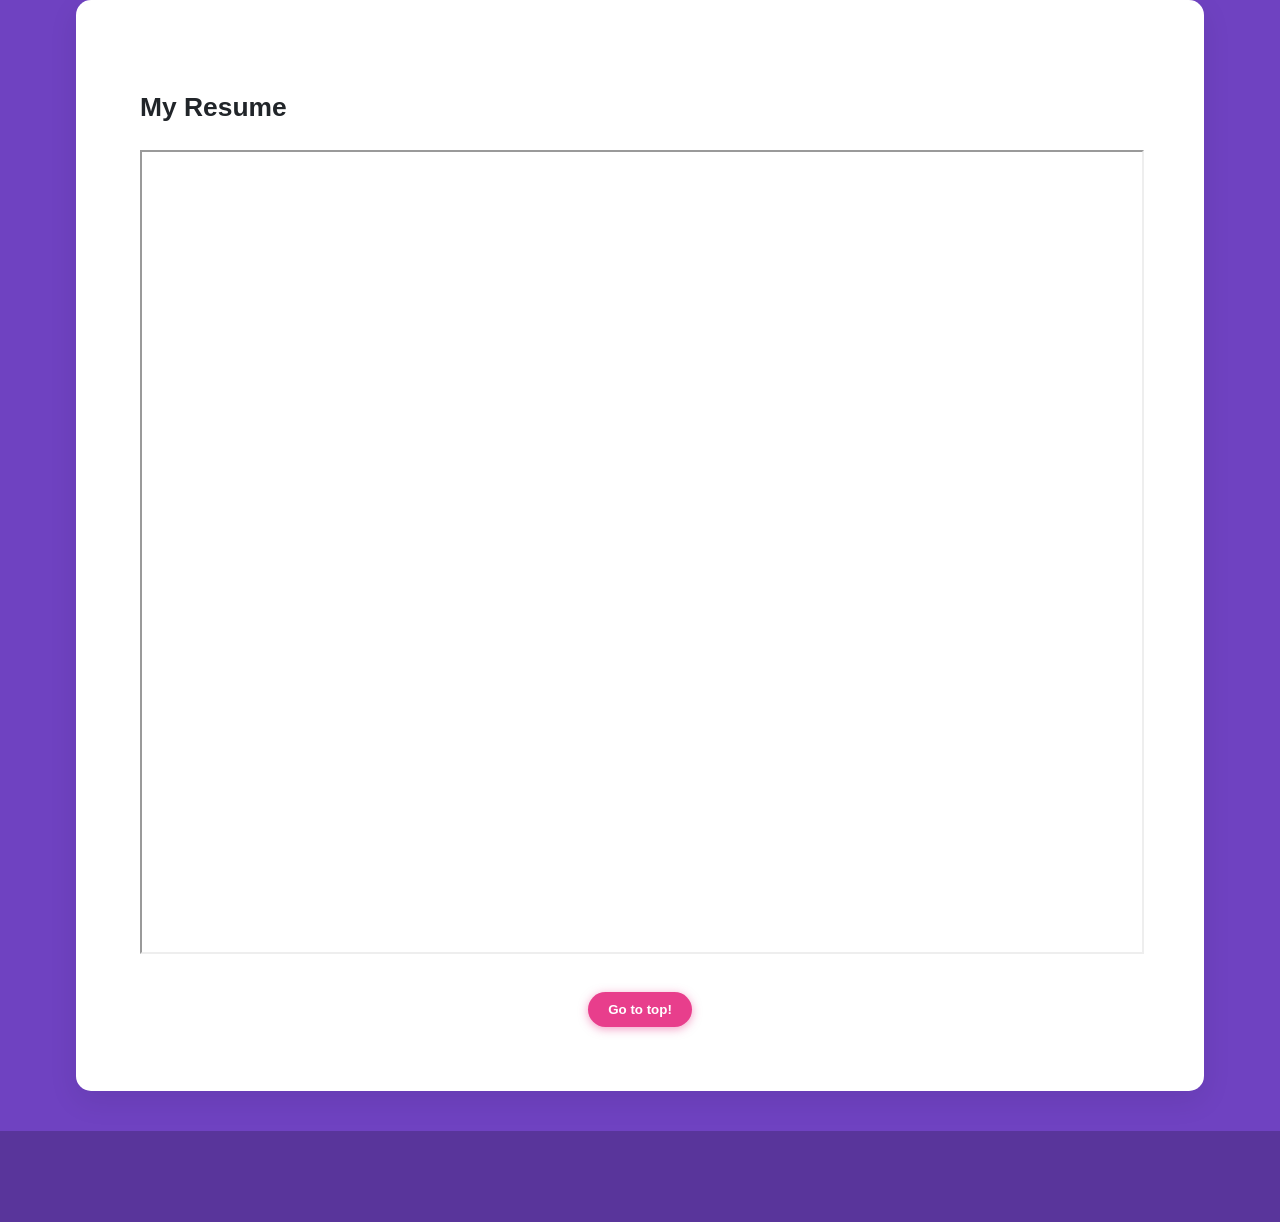
<file: resume.html>
<!DOCTYPE html>
<html lang="en">
  <head>
    <meta charset="UTF-8" />
    <meta name="viewport" content="width=device-width, initial-scale=1.0" />
    <title>My Resume | Yasha Sharma</title>
    <link rel="stylesheet" href="style.css" />
  </head>
  <body>
    <main>
      <section id="resume-viewer">
        <h2>My Resume</h2>
        <iframe
          src="/Yasha_Sharma_resume.pdf"
          width="100%"
          height="800px"
        ></iframe>
        <br />
        <div class="parent-container">
          <button type="button" class="go-top">Go to top!</button>
        </div>
      </section>
    </main>
    <footer>
      <p><span id="copyright-text"></span></p>
    </footer>
  </body>
</html>
</file>
<file: style.css>
/* ---- NEW COLOR PALETTE & FONT STACK ---- */
:root {
  --purple: #6f42c1; /* Body Background: Deep Violet */
  --pink: #e83e8c; /* Accent Color: Deep Pink */
  --text-dark: #212529; /* Dark text for light backgrounds */
  --text-light: #ffffff; /* White text for dark backgrounds */
  --font-sans-serif: "Inter", -apple-system, BlinkMacSystemFont, "Segoe UI",
    Roboto, "Helvetica Neue", Arial, sans-serif;
  --bg-section: #ffffff; /* White background for all sections/cards */
  /* Subtle, modern shadow */
  --shadow-light: 0 10px 30px rgba(0, 0, 0, 0.08);
  --shadow-hover: 0 15px 40px rgba(0, 0, 0, 0.15);
  /* Header Colors */
  --header-initial-bg: transparent;
  --header-initial-color: var(--text-light); /* White text on hero */
  --header-scrolled-bg: rgba(
    0,
    0,
    0,
    0.95
  ); /* Semi-transparent dark background on scroll */
  --header-scrolled-color: var(--text-light);
  --header-hover-color: var(--pink); /* Pink hover for navigation */
}

/* ---- Base Styles for the Page ---- */
body {
  margin: 0;
  background-color: var(--purple);
  font-family: var(--font-sans-serif);
  font-weight: 400;
  font-style: normal;
  color: var(--text-light);
  line-height: 1.6;
}

/* --- Sticky Navigation --- */
header {
  position: fixed;
  top: 0;
  width: 100%;
  z-index: 100;
  /* Smooth transition for background */
  transition: background-color 0.4s ease, backdrop-filter 0.4s ease;
  background-color: var(--header-initial-bg);
}
/* Class added by JS on scroll */
header.scrolled {
  background-color: var(--header-scrolled-bg);
  backdrop-filter: blur(5px);
  -webkit-backdrop-filter: blur(5px);
  box-shadow: 0 2px 10px rgba(0, 0, 0, 0.2);
}

nav {
  max-width: 1200px;
  margin: 0 auto;
}

ul {
  list-style: none;
  text-align: center;
  padding: 0;
  margin: 0;
}

li {
  display: inline-block;
  font-size: 1rem;
  padding: 0;
  font-weight: 500;
  margin: 0 15px;
}

li a {
  display: block;
  padding: 20px 10px;
  transition: color 0.3s, border-bottom 0.3s;
}

/* Initial and Scrolled Link Color */
a {
  text-decoration: none;
  color: var(--header-initial-color);
  transition: color 0.3s;
}

header.scrolled a {
  color: var(--header-scrolled-color);
}

/* Hover effect */
li a:hover {
  color: var(--header-hover-color);
  border-bottom: 3px solid var(--header-hover-color);
}

/* --- Primary Button --- */
.btn-primary {
  display: inline-block;
  background-color: var(--pink);
  color: var(--text-light);
  padding: 12px 25px;
  text-decoration: none;
  border-radius: 8px;
  margin-top: 20px;
  font-weight: bold;
  font-size: 1.1rem;
  transition: background-color 0.3s ease, transform 0.2s;
  box-shadow: 0 5px 15px rgba(232, 62, 140, 0.4);
}

.btn-primary:hover {
  background-color: var(--purple);
  transform: translateY(-2px);
  box-shadow: 0 8px 20px rgba(232, 62, 140, 0.6);
}

/* --- Hero Section Redesign --- */
.hero-section {
  display: flex;
  flex-direction: column;
  align-items: center;
  justify-content: center;
  min-height: 100vh;
  /* UPDATED: Reduced top padding from 100px to 80px and bottom padding from 40px to 20px */
  padding: 50px 20px 20px;
  text-align: center;
  gap: 30px;
}

.hero-text-container {
  color: var(--text-light);
  width: 90%;
  max-width: 600px;
}

.hero-title {
  color: var(--pink);
  font-size: clamp(3rem, 7vw, 5rem);
  margin-bottom: 0.5rem;
  font-weight: 900;
}

.hero-subtitle {
  color: var(--text-light);
  font-size: clamp(1.5rem, 4vw, 2.5rem);
  margin-top: 0;
  font-weight: 300;
}

.hero-image-container {
  background-color: var(--pink);
  padding: 5px;
  border-radius: 50%; /* Circular image frame */
  box-shadow: 0 0 0 10px rgba(255, 255, 255, 0.1);
  width: clamp(200px, 40vw, 300px);
  height: clamp(200px, 40vw, 300px);
  flex-shrink: 0;
  overflow: hidden;
}

.hero-image {
  width: 100%;
  height: 100%;
  display: block;
  object-fit: cover;
  object-position: top;
  border-radius: 50%;
  background-color: white;
}

/* --- Sections --- */
section {
  background-color: var(--bg-section);
  color: var(--text-dark);
  /* MODIFIED: Reduced top margin from 20px to 0 to reduce the gap below the navigation links. Centered block with auto. */
  margin: 0 auto 40px auto;
  max-width: 1000px;
  padding: clamp(2rem, 5vw, 4rem);
  font-size: 1.1rem;
  border-radius: 15px; /* Softer rounded corners */
  box-shadow: var(--shadow-light);
}
section h3 {
  color: var(--pink);
  font-size: clamp(1.75rem, 4vw, 2.5rem);
  text-align: center;
  margin-bottom: 2rem;
  font-weight: 700;
}

/* --- About Section Specifics --- */
.about-me p {
  margin-bottom: 1.5rem;
}

/* --- Skills Marquee Animation Section --- */

/* Keyframe for continuous left movement */
@keyframes marquee-scroll {
  from {
    transform: translateX(0);
  }
  to {
    transform: translateX(
      -100%
    ); /* Move the full width of the first container */
  }
}

.marquee-container {
  overflow: hidden;
  padding: 1.5rem 0;
  white-space: nowrap; /* Prevent wrapping of skill cards */
  /* Added a subtle gradient mask for a smoother transition effect at the edges */
  mask-image: linear-gradient(
    90deg,
    transparent,
    #fff 10%,
    #fff 90%,
    transparent
  );
  -webkit-mask-image: linear-gradient(
    90deg,
    transparent,
    #fff 10%,
    #fff 90%,
    transparent
  );
}

.skills-container {
  display: inline-flex; /* Ensures both containers sit side-by-side */
  gap: 20px;
  padding-right: 20px; /* Space between the two duplicated containers */
  animation: marquee-scroll 30s linear infinite; /* Apply the continuous animation */
}
/* Ensure the second container sits perfectly next to the first one */
.skills-container-2 {
  padding-right: 0;
}

.skill-card {
  flex-shrink: 0;
  background-color: var(--purple);
  color: var(--text-light);
  padding: 10px 25px;
  border-radius: 25px; /* Pill shape */
  font-weight: 600;
  font-size: 1.1rem;
  text-align: center;
  box-shadow: 0 4px 10px rgba(0, 0, 0, 0.1);
  transition: background-color 0.3s;
  /* Override the default hover to avoid breaking the animation */
  cursor: default;
}

.skill-card:hover {
  background-color: var(--pink);
  transform: none; /* Keep position stable */
}

/* Pause animation on hover for accessibility */
.marquee-container:hover .skills-container {
  animation-play-state: paused;
}

/* --- Project Cards --- */
.project-grid {
  display: grid;
  grid-template-columns: repeat(auto-fit, minmax(280px, 1fr));
  gap: 30px; /* Reduced gap slightly for a tighter layout */
  justify-content: center;
}
.project-card {
  background-color: #fff;
  border-radius: 10px;
  box-shadow: var(--shadow-light);
  overflow: hidden;
  text-align: center;
  transition: transform 0.3s ease, box-shadow 0.3s ease;
}

.project-card:hover {
  transform: translateY(-5px);
  box-shadow: var(--shadow-hover);
}

.project-card img {
  width: 100%;
  height: 200px;
  object-fit: cover;
  display: block;
  border-bottom: 1px solid #f0f0f0;
}

.project-card h4 {
  color: var(--purple); /* Changed project title to purple for contrast */
  margin: 15px 10px 5px;
  font-size: 1.4em;
}

.project-card p {
  padding: 0 15px 15px;
  font-size: 0.95em;
  color: #666; /* Softer text color for body */
  min-height: 50px;
}

/* --- Secondary Buttons & Go-Top --- */
.btn-small {
  display: inline-block;
  background-color: var(--pink);
  color: var(--text-light);
  padding: 8px 15px;
  text-decoration: none;
  border-radius: 5px;
  margin-bottom: 15px;
  transition: background-color 0.3s ease;
  border: none;
  cursor: pointer;
  font-weight: 500;
}

.btn-small:hover {
  background-color: var(--purple);
}

.parent-container {
  display: flex;
  justify-content: center;
  margin-top: 30px;
}

.go-top {
  border: none;
  border-radius: 50px; /* Fully rounded button */
  padding: 10px 20px;
  font-weight: 600;
  color: var(--text-light);
  background-color: var(--pink);
  transition: background-color 0.3s ease, transform 0.2s;
  box-shadow: 0 2px 10px rgba(232, 62, 140, 0.5);
  cursor: pointer;
}

.go-top:hover {
  background-color: var(--purple);
  transform: translateY(-1px);
}

/* --- Contact Form Styling --- */
.contact-form {
  max-width: 600px;
  margin: 0 auto 40px; /* Centered with bottom margin */
  padding: 20px;
  border: 1px solid #f0f0f0;
  border-radius: 10px;
  background-color: #f9f9f9;
}

.form-group {
  margin-bottom: 20px;
  text-align: left;
}

.contact-form label {
  display: block;
  margin-bottom: 8px;
  font-weight: 600;
  color: var(--text-dark);
}

.contact-form input[type="text"],
.contact-form input[type="email"],
.contact-form textarea {
  width: 100%;
  padding: 12px;
  border: 1px solid #ccc;
  border-radius: 5px;
  box-sizing: border-box; /* Includes padding and border in the element's total width and height */
  font-size: 1rem;
  transition: border-color 0.3s, box-shadow 0.3s;
}

.contact-form input:focus,
.contact-form textarea:focus {
  border-color: var(--purple);
  outline: none;
  box-shadow: 0 0 0 3px rgba(111, 66, 193, 0.2);
}

.contact-form textarea {
  resize: vertical;
}

/* Adjust the primary button for form submission */
.contact-form .btn-primary {
  width: 100%;
  text-align: center;
  border: none;
}

/* --- New Footer Email Style --- */
.footer-email {
  font-size: 1.1rem;
  font-weight: 500;
  margin-bottom: 5px; /* Small space between email and social icons */
}

.footer-email a {
  color: var(--text-light); /* White link color in footer */
  text-decoration: none;
  transition: color 0.3s;
}

.footer-email a:hover {
  color: var(--pink);
}

/* Remove extra margin from the empty <br> tags in index.html */
#portfolio-section + br,
main > br {
  display: none;
}

/* --- Footer --- */
footer {
  display: flex;
  flex-direction: column;
  justify-content: center;
  align-items: center;
  padding: 30px;
  color: var(--text-light);
  /* The gap controls space between email, social icons, and copyright text */
  gap: 15px;
  font-size: 0.95rem;
  background-color: rgba(0, 0, 0, 0.2); /* Subtle dark background for footer */
}

.footer-social a {
  color: var(--text-light);
  font-size: 1.8rem;
  margin: 0 10px;
  transition: color 0.3s;
}
.footer-social a:hover {
  color: var(--pink); /* Pink hover for footer icons */
}

/* --- Media Queries for Responsiveness --- */
@media (min-width: 768px) {
  /* Desktop/Tablet Hero Layout */
  .hero-section {
    flex-direction: row;
    /* UPDATED: Reduced top padding from 150px to 120px */
    padding: 50px 50px 80px;
    text-align: left;
    gap: 50px;
  }

  .hero-text-container {
    width: 50%;
    margin-right: 5%;
  }

  .hero-image-container {
    width: 350px;
    height: 350px;
  }

  .main-nav ul {
    text-align: right;
    max-width: 1200px;
    margin-right: auto;
    padding-right: 20px;
  }
}
</file>
